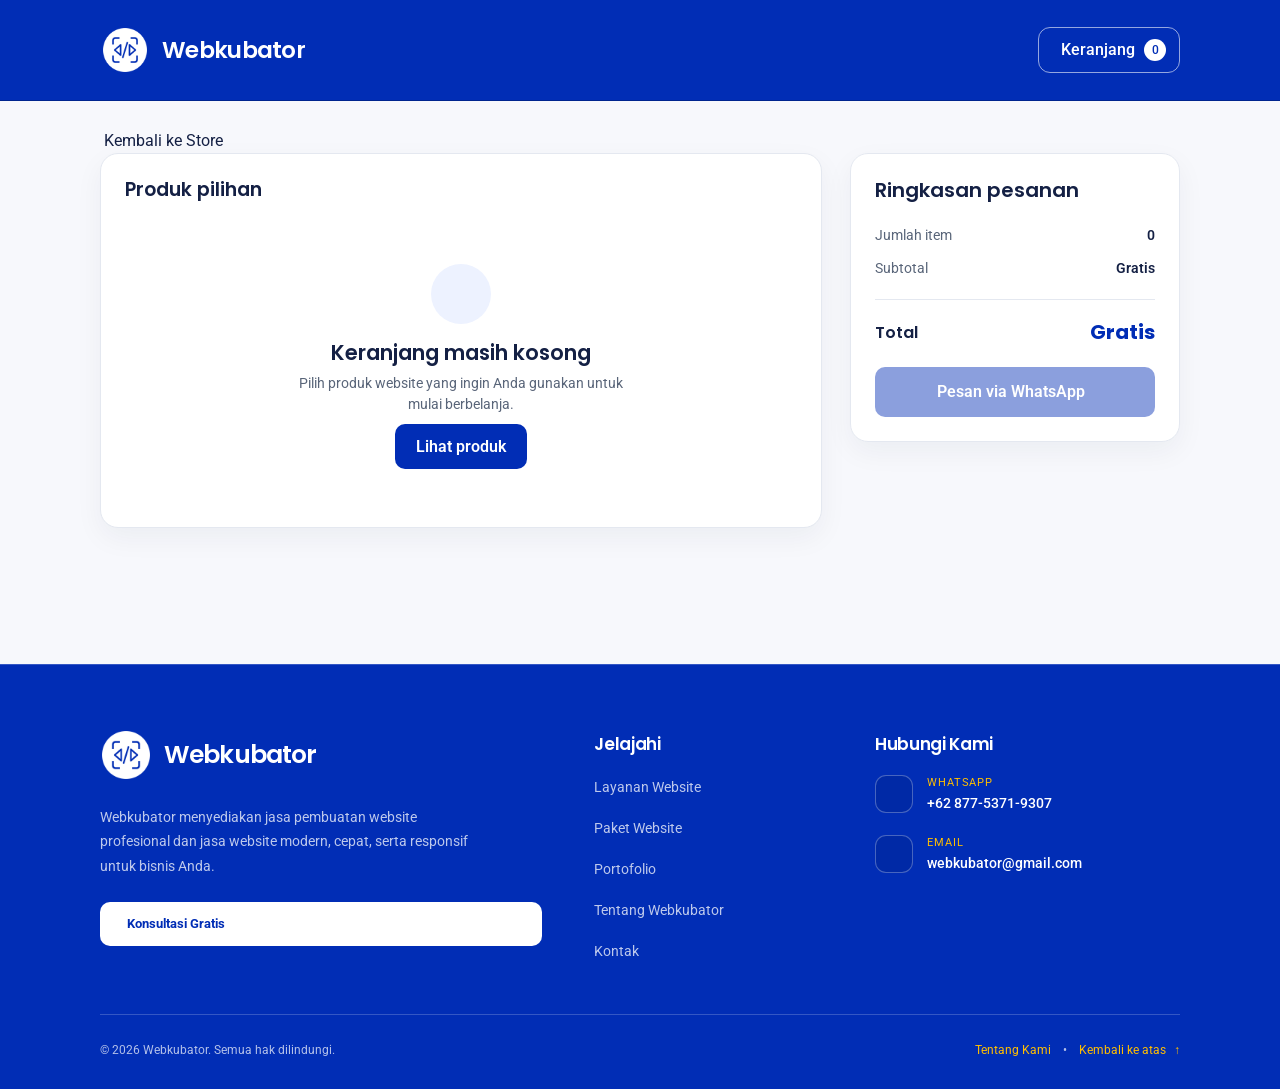
<file: store/cart.html>
<!doctype html>
<html lang="id">
<head>
  <meta charset="utf-8">
  <meta name="viewport" content="width=device-width, initial-scale=1">
  <meta name="theme-color" content="#012db5">
  <meta name="description" content="Keranjang produk website siap pakai Webkubator.">
  <meta name="robots" content="noindex,follow">
  <link rel="icon" type="image/png" href="../assets/images/favicon.png">
  <link rel="preconnect" href="https://fonts.googleapis.com">
  <link rel="preconnect" href="https://fonts.gstatic.com" crossorigin>
  <link rel="preconnect" href="https://cdn-uicons.flaticon.com">
  <link href="https://fonts.googleapis.com/css2?family=Poppins:wght@500;600;700&family=Roboto:wght@400;500;600;700&display=swap" rel="stylesheet">
  <link rel="stylesheet" href="https://cdn-uicons.flaticon.com/3.0.0/uicons-regular-rounded/css/uicons-regular-rounded.css">
  <link rel="stylesheet" href="store.css?v=20260922-1">
  <link rel="stylesheet" href="store-overrides.css?v=20260922-6">
  <link rel="stylesheet" href="cart.css?v=20260923-2">
  <script src="cart.js?v=20260923-2" defer></script>
  <title>Keranjang — Webkubator Store</title>
</head>
<body>
  <a class="skip-link" href="#cart-page">Lewati ke keranjang</a>
  <header class="store-header">
    <div class="container header-inner">
      <a class="brand" href="./" aria-label="Webkubator Store, kembali ke katalog">
        <span class="brand-mark"><img src="../assets/images/logo-white.webp" width="48" height="48" alt=""></span>
        <span>Webkubator</span>
      </a>
      <a class="favorites-toggle product-cart-link" id="cart-link" href="cart.html" aria-label="Keranjang belanja, 0 produk">
        <i class="fi fi-rr-shopping-cart" aria-hidden="true"></i>
        <span class="favorites-label">Keranjang</span><span class="favorites-count" id="cart-count">0</span>
      </a>
    </div>
  </header>
  <main class="container cart-main" id="cart-page">
    <a class="product-back-link" href="./"><i class="fi fi-rr-arrow-left" aria-hidden="true"></i> Kembali ke Store</a>
    <div class="cart-layout">
      <section class="cart-list-section" aria-labelledby="cart-list-title">
        <div class="cart-list-heading"><h2 id="cart-list-title">Produk pilihan</h2><button class="cart-clear" id="cart-clear" type="button" hidden><i class="fi fi-rr-trash" aria-hidden="true"></i> Kosongkan keranjang</button></div>
        <div class="cart-items" id="cart-items"></div>
        <section class="cart-empty" id="cart-empty" hidden aria-live="polite">
          <span class="cart-empty-icon"><i class="fi fi-rr-shopping-cart" aria-hidden="true"></i></span>
          <h2>Keranjang masih kosong</h2><p>Pilih produk website yang ingin Anda gunakan untuk mulai berbelanja.</p>
          <a class="button primary" href="./">Lihat produk</a>
        </section>
      </section>
      <aside class="cart-summary" aria-labelledby="summary-title">
        <h2 id="summary-title">Ringkasan pesanan</h2>
        <div class="summary-row"><span>Jumlah item</span><strong id="summary-quantity">0</strong></div>
        <div class="summary-row"><span>Subtotal</span><strong id="summary-subtotal">Gratis</strong></div>
        <div class="summary-divider"></div>
        <div class="summary-total"><span>Total</span><strong id="summary-total">Gratis</strong></div>
        <a class="button primary cart-checkout" id="cart-checkout" href="#" target="_blank" rel="noopener" aria-disabled="true">Pesan via WhatsApp <i class="fi fi-rr-arrow-up-right" aria-hidden="true"></i></a>
      </aside>
    </div>
  </main>
  <footer class="store-footer" aria-label="Informasi Webkubator">
    <div class="store-footer-inner">
      <div class="store-footer-grid">
        <div class="store-footer-brand">
          <a class="store-footer-brand-link" href="../" aria-label="Webkubator, kembali ke halaman utama"><span class="store-footer-mark"><img src="../assets/images/logo-white.webp" alt="Webkubator" width="52" height="52"></span><span>Webkubator</span></a>
          <p class="store-footer-description">Webkubator menyediakan jasa pembuatan website profesional dan jasa website modern, cepat, serta responsif untuk bisnis Anda.</p>
          <a class="store-footer-cta" href="../#contactus"><i class="fi fi-rr-paper-plane" aria-hidden="true"></i> Konsultasi Gratis</a>
        </div>
        <nav class="store-footer-nav" aria-label="Navigasi footer"><h2 class="store-footer-heading">Jelajahi</h2><ul class="store-footer-links"><li><a href="../#service">Layanan Website</a></li><li><a href="../#pricing">Paket Website</a></li><li><a href="../portofolio/">Portofolio</a></li><li><a href="../about/">Tentang Webkubator</a></li><li><a href="../#contactus">Kontak</a></li></ul></nav>
        <div class="store-footer-contact"><h2 class="store-footer-heading">Hubungi Kami</h2><address class="store-footer-address"><a href="https://wa.me/6287753719307" target="_blank" rel="noopener"><span class="store-footer-contact-icon"><i class="fi fi-rr-phone-call" aria-hidden="true"></i></span><span><small>WhatsApp</small><strong>+62 877-5371-9307</strong></span></a><a href="mailto:webkubator@gmail.com"><span class="store-footer-contact-icon"><i class="fi fi-rr-envelope" aria-hidden="true"></i></span><span><small>Email</small><strong>webkubator@gmail.com</strong></span></a></address></div>
      </div>
      <div class="store-footer-bottom"><p>© 2026 Webkubator. Semua hak dilindungi.</p><div class="store-footer-legal"><a href="../about/">Tentang Kami</a><span aria-hidden="true">•</span><a href="#cart-page">Kembali ke atas <span aria-hidden="true">↑</span></a></div></div>
    </div>
  </footer>
</body>
</html>
</file>
<file: store/store.css>
:root{--blue:#012db5;--blue-hover:#00258e;--ink:#142044;--muted:#596579;--line:#e4e8f0;--soft:#f5f7fc;--white:#fff;--radius:16px;--heading:'Poppins',Arial,sans-serif;--body:'Roboto',Arial,sans-serif}
*{box-sizing:border-box}body{margin:0;background:var(--white);color:var(--ink);font:400 16px/1.5 var(--body)}button,input,select{font:inherit}button,a,input,select{-webkit-tap-highlight-color:transparent}button,a{touch-action:manipulation}button{cursor:pointer}button:disabled{cursor:default;opacity:.4}a{color:inherit;text-decoration:none}button{color:inherit}img{display:block;max-width:100%}button,select,input{min-height:44px}button:focus-visible,a:focus-visible,select:focus-visible,input:focus-visible{outline:3px solid var(--blue);outline-offset:4px}input[type=radio],input[type=checkbox]{min-height:0;accent-color:var(--blue)}[hidden]{display:none!important}h1,h2,h3,p{margin:0}h1,h2,h3{font-family:var(--heading);font-weight:600}button{transition:background .18s,color .18s,border-color .18s,box-shadow .18s}.icon{width:22px;height:22px;fill:none;stroke:currentColor;stroke-width:1.8;stroke-linecap:round;stroke-linejoin:round;flex-shrink:0}.icon-library{position:absolute;width:0;height:0;overflow:hidden}.container{width:min(1080px,calc(100% - 64px));margin-inline:auto}.skip-link{position:fixed;top:-100px;left:16px;padding:12px 20px;background:var(--blue);color:var(--white);z-index:50}.skip-link:focus{top:12px}
.store-header{border-bottom:1px solid var(--line);background:var(--white)}.header-inner{min-height:100px;display:flex;justify-content:space-between;align-items:center;gap:20px}.brand{display:flex;align-items:center;gap:12px;font:600 23px/1 var(--heading);letter-spacing:-.7px}.brand-mark{display:grid;place-items:center;width:50px;height:50px;border-radius:50%;background:var(--blue)}.brand-mark img{width:44px;height:44px;object-fit:contain}.store-tag{align-self:center;padding:6px 9px;border-radius:6px;background:#edf2ff;color:var(--blue);font:500 12px/1 var(--heading);letter-spacing:0;margin-left:3px}.favorites-toggle{display:flex;align-items:center;justify-content:center;gap:9px;min-height:46px;background:var(--white);border:1px solid var(--line);border-radius:12px;padding:9px 13px;color:var(--ink);font-weight:500}.favorites-toggle:hover{border-color:var(--blue);color:var(--blue)}.favorites-toggle[aria-pressed=true]{background:var(--blue);border-color:var(--blue);color:var(--white)}.favorites-count{display:grid;place-items:center;min-width:22px;height:22px;border-radius:50%;font-size:12px;background:#edf2ff;color:var(--blue)}
.store-main{padding-top:32px}.search-row{display:flex;align-items:flex-end;gap:12px}.search-field{flex:1;min-width:0}.search-field>label{display:block;font-size:13px;font-weight:500;margin-bottom:7px;color:var(--muted)}.search-input-wrap{display:flex;align-items:center;border:1px solid #c9d1e0;border-radius:12px;padding-left:18px;gap:12px;background:var(--white);box-shadow:0 3px 8px #14204404}.search-input-wrap:focus-within{border-color:var(--blue);box-shadow:0 0 0 3px #012db514}.search-input-wrap>.icon{color:var(--muted)}.search-input-wrap input{width:100%;height:54px;min-width:0;border:0;background:transparent;padding:12px 14px 12px 0;color:var(--ink);outline:none!important}.search-input-wrap input::placeholder{color:var(--muted)}.filter-toggle{display:flex;align-items:center;justify-content:center;gap:10px;height:56px;padding:12px 22px;background:var(--blue);color:var(--white);border:1px solid var(--blue);border-radius:12px;font-weight:500}.filter-toggle:hover{background:var(--blue-hover)}.filter-count{font-size:12px;background:white;color:var(--blue);border-radius:50%;width:20px;height:20px;line-height:20px}
.category-slider{display:flex;align-items:center;gap:10px;margin:24px 0 32px;min-width:0}.category-track{display:flex;align-items:stretch;gap:10px;min-width:0;flex:1;overflow-x:auto;scroll-snap-type:x proximity;scrollbar-width:thin;scrollbar-color:#dbe2f0 transparent;padding:5px 3px 10px;overscroll-behavior-x:contain}.category{flex-shrink:0;scroll-snap-align:start;display:flex;align-items:center;justify-content:center;gap:9px;min-height:48px;padding:9px 16px;border:1px solid var(--line);border-radius:10px;background:var(--white);font-size:14px;font-weight:500;white-space:nowrap}.category>.icon{width:19px;height:19px;color:var(--muted)}.category:hover{border-color:#7d99ec;background:var(--soft)}.category[aria-pressed=true]{background:var(--blue);color:var(--white);border-color:var(--blue);box-shadow:0 4px 10px #012db51a}.category[aria-pressed=true]>.icon{color:inherit}.slider-arrow{display:grid;place-items:center;width:44px;flex-shrink:0;border:1px solid var(--line);background:var(--white);border-radius:50%;margin-bottom:5px}.slider-arrow:hover:not(:disabled){background:var(--soft);border-color:var(--blue);color:var(--blue)}.slider-arrow.previous .icon{transform:rotate(180deg)}
.catalog{scroll-margin-top:20px;min-height:380px}.catalog-heading{display:flex;justify-content:space-between;align-items:center;gap:16px;margin-bottom:10px}.catalog-heading h1{font-size:24px;letter-spacing:-.7px}.catalog-heading>span{font-size:14px;color:var(--muted);white-space:nowrap}.demo-note{font-size:13px;color:var(--muted);margin-bottom:24px;max-width:65ch}.active-filters{display:flex;align-items:center;flex-wrap:wrap;gap:8px 16px;margin-bottom:20px;font-size:14px;color:var(--muted)}.active-filters button{border:0;background:transparent;color:var(--blue);text-decoration:underline;padding:0 4px;font-weight:500}.product-grid{display:grid;grid-template-columns:repeat(2,minmax(0,1fr));gap:28px 24px;min-height:100px}.product-card{min-width:0;background:var(--white);border:1px solid var(--line);border-radius:var(--radius);padding:10px;box-shadow:0 4px 18px #16224505;transition:box-shadow .2s,border-color .2s}.product-card:hover{border-color:#b1c3ee;box-shadow:0 8px 24px #1622450d}.product-visual{position:relative;aspect-ratio:16/9;border-radius:10px;overflow:hidden;background:var(--soft)}.product-visual img{width:100%;height:100%;object-fit:cover}.product-favorite{position:absolute;right:10px;top:10px;width:44px;height:44px;min-height:44px;display:grid;place-items:center;background:var(--white);color:#344563;border:1px solid #e4e8f0;border-radius:50%;box-shadow:0 2px 8px #14204410}.product-favorite:hover{color:var(--blue);background:#edf2ff}.product-favorite[aria-pressed=true]{color:var(--blue);border-color:#ccd8ff}.product-favorite[aria-pressed=true] .icon{fill:currentColor}.product-info{padding:18px 10px 12px}.product-category{display:block;font-size:12px;font-weight:500;color:var(--muted);margin-bottom:5px}.product-info h2{font-size:19px;line-height:1.5;letter-spacing:-.4px;overflow-wrap:anywhere;margin-bottom:9px}.price-line{display:flex;flex-wrap:wrap;align-items:baseline;gap:5px 10px;font-variant-numeric:tabular-nums}.current-price{color:var(--blue);font-weight:700;font-size:20px}.old-price{font-size:14px;color:var(--muted)}.price-free{display:inline-flex;align-items:center;background:#edf2ff;border-radius:6px;padding:2px 9px;font-size:17px}.empty-state{text-align:center;padding:55px 16px 64px}.empty-icon{width:64px;height:64px;display:grid;place-items:center;margin:0 auto 20px;background:#edf2ff;color:var(--blue);border-radius:50%}.empty-icon .icon{width:28px;height:28px}.empty-state h2{font-size:21px;margin-bottom:8px}.empty-state p{color:var(--muted);margin-bottom:22px}.button{border:1px solid transparent;border-radius:10px;min-height:48px;padding:12px 20px;font-weight:600}.primary{background:var(--blue);color:white}.primary:hover{background:var(--blue-hover)}.secondary{background:var(--white);color:var(--ink);border-color:#c9d1e0}.secondary:hover{background:var(--soft)}.notice{padding:24px;border:1px solid var(--line);border-radius:var(--radius);margin:20px 0}.store-footer{display:flex;justify-content:space-between;gap:16px;border-top:1px solid var(--line);margin-top:56px;padding:24px 0 32px;color:var(--muted);font-size:13px}.store-footer a{color:var(--blue);min-height:44px;display:flex;align-items:center;gap:8px}.store-footer>span{padding-top:12px}
dialog{width:min(440px,calc(100% - 32px));border:0;border-radius:22px;padding:28px;color:var(--ink);background:var(--white);box-shadow:0 24px 80px #0c1b4440;max-height:calc(100dvh - 32px);overflow-y:auto}dialog::backdrop{background:#0c183e80}dialog[open]{animation:dialog-enter .2s ease-out}.dialog-heading{display:flex;align-items:center;justify-content:space-between;gap:16px;margin-bottom:24px}.dialog-heading h2{font-size:22px}.icon-button{width:44px;display:grid;place-items:center;background:var(--soft);border:0;border-radius:50%}fieldset{border:0;padding:0;margin:0 0 24px}legend,.sort-label{font-weight:600;margin-bottom:12px;display:block}.price-options{display:grid;grid-template-columns:repeat(3,1fr);gap:10px}.price-options label{position:relative;display:flex;align-items:center;justify-content:center;border:1px solid #c9d1e0;border-radius:10px;min-height:48px;cursor:pointer;gap:7px;font-size:14px}.price-options label:has(:checked){border-color:var(--blue);color:var(--blue);background:#edf2ff}.price-options input{width:15px;height:15px;margin:0}.discount-option{display:flex;align-items:center;gap:10px;min-height:44px;margin-bottom:24px;cursor:pointer}.discount-option input{width:18px;height:18px}select{display:block;width:100%;height:50px;padding:8px 12px;background:var(--white);border:1px solid #c9d1e0;color:var(--ink);border-radius:10px}.dialog-actions{display:grid;grid-template-columns:1fr 2fr;gap:12px;margin-top:32px}.toast{position:fixed;bottom:24px;left:50%;transform:translate(-50%,12px);z-index:10;max-width:calc(100% - 32px);padding:12px 18px;border-radius:12px;background:var(--ink);color:var(--white);font-size:14px;opacity:0;pointer-events:none;transition:opacity .2s,transform .2s}.toast.is-visible{opacity:1;transform:translate(-50%,0)}@keyframes dialog-enter{from{opacity:0;transform:translateY(10px)}to{opacity:1;transform:translateY(0)}}
@media(max-width:700px){.container{width:calc(100% - 32px)}.header-inner{min-height:80px;gap:12px}.brand{font-size:20px;gap:9px}.brand-mark{width:42px;height:42px}.brand-mark img{width:38px;height:38px}.store-tag{font-size:10px;margin-left:0;padding:5px 6px}.favorites-label{display:none}.favorites-toggle{padding:8px;gap:5px;min-width:48px;border:0}.favorites-toggle>.icon{width:23px;height:23px}.favorites-count{min-width:18px;height:18px;font-size:11px}.store-main{padding-top:22px}.search-input-wrap{padding-left:13px;gap:9px}.search-input-wrap input{height:50px;font-size:16px}.filter-toggle{height:52px;padding:10px 13px;gap:6px}.filter-toggle .icon{width:21px}.search-row{gap:9px}.category-slider{gap:0;margin:18px 0 24px}.slider-arrow{display:none}.category-track{gap:8px;margin-inline:-3px;padding-bottom:8px}.category{min-height:46px;font-size:13px;padding:9px 12px;gap:7px}.catalog-heading h1{font-size:21px}.catalog-heading>span{font-size:12px}.demo-note{font-size:12px;line-height:1.55;margin-bottom:20px}.product-grid{gap:16px 12px}.product-card{padding:6px;border-radius:13px}.product-visual{border-radius:8px}.product-favorite{top:5px;right:5px;background:#ffffffed;width:44px;height:44px}.product-favorite .icon{width:20px;height:20px}.product-info{padding:12px 5px 9px}.product-category{font-size:11px;margin-bottom:4px}.product-info h2{font-size:14px;line-height:1.5;letter-spacing:-.2px;margin-bottom:7px}.current-price{font-size:16px}.old-price{font-size:12px}.price-free{font-size:14px;padding:2px 7px}.price-line{gap:2px 6px}.store-footer{margin-top:36px;font-size:12px;flex-wrap:wrap}.store-footer>span{padding-top:12px}dialog{padding:24px 20px}.toast{width:max-content;text-align:center}}
@media(max-width:359px){.container{width:calc(100% - 24px)}.brand{font-size:17px;gap:7px}.store-tag{display:none}.product-grid{gap:12px 8px}.product-info h2{font-size:13px}.filter-toggle{padding-inline:10px}.product-info{padding-inline:3px}}
@media(prefers-reduced-motion:reduce){*,*::before,*::after{animation:none!important;transition:none!important;scroll-behavior:auto!important}}
</file>
<file: store/store-overrides.css>
:root{--blue:#012db5;--blue-hover:#00258e;--ink:#142044;--muted:#596579;--line:#e4e8f0;--soft:#f5f7fc;--page:#f7f8fc;--white:#fff;--radius:16px;--heading:'Poppins',Arial,sans-serif;--body:'Roboto',Arial,sans-serif}
*{box-sizing:border-box}
body{margin:0;background:var(--page);color:var(--ink);font:400 16px/1.5 var(--body)}
button,input,select{font:inherit}button,a,input,select{-webkit-tap-highlight-color:transparent}button,a{touch-action:manipulation}button{cursor:pointer}button:disabled{cursor:default;opacity:.4}a{color:inherit;text-decoration:none}button{color:inherit}img{display:block;max-width:100%}button,select,input{min-height:44px}button:focus-visible,a:focus-visible,select:focus-visible,input:focus-visible{outline:3px solid var(--blue);outline-offset:4px}input[type=radio],input[type=checkbox]{min-height:0;accent-color:var(--blue)}[hidden]{display:none!important}h1,h2,h3,p{margin:0}h1,h2,h3{font-family:var(--heading);font-weight:600}button{transition:background .18s,color .18s,border-color .18s,box-shadow .18s}
.icon{width:22px;height:22px;fill:none;stroke:currentColor;stroke-width:1.8;stroke-linecap:round;stroke-linejoin:round;flex-shrink:0}.icon-library{position:absolute;width:0;height:0;overflow:hidden}.container{width:min(1080px,calc(100% - 64px));margin-inline:auto}.skip-link{position:fixed;top:-100px;left:16px;padding:12px 20px;background:var(--blue);color:var(--white);z-index:50}.skip-link:focus{top:12px}
.store-header{border-bottom:1px solid #00258e;background:var(--blue);color:var(--white)}
.brand{color:var(--white)}
.store-tag{border-color:rgba(255,255,255,.42);background:transparent;color:var(--white)}
.favorites-toggle{background:transparent;border-color:rgba(255,255,255,.58);color:var(--white)}
.favorites-toggle:hover,.favorites-toggle[aria-pressed=true]{background:rgba(255,255,255,.14);border-color:var(--white);color:var(--white)}
.favorites-count{background:var(--white);color:var(--blue)}
.catalog-heading{margin-bottom:24px}
.catalog-heading>span{font-size:14px;color:var(--muted);white-space:nowrap}
.reset-filters{min-height:42px;padding:8px 14px;border:1px solid #c9d1e0;border-radius:9px;background:var(--white);color:var(--blue);font-size:13px;font-weight:600}
.reset-filters:hover{border-color:var(--blue);background:#edf2ff}
.product-card{box-shadow:0 4px 18px #16224512}
.product-card:hover{box-shadow:0 8px 24px #1622451c}
.product-card{cursor:pointer}
.product-card:focus-visible{outline:3px solid var(--blue);outline-offset:4px}
.product-preview{position:absolute;right:10px;bottom:10px;width:36px;height:36px;min-height:36px;padding:0;display:grid;place-items:center;border:1px solid #dfe5f0;border-radius:50%;background:#ffffffed;color:var(--blue);box-shadow:0 3px 10px #14204418;opacity:.9;transition:transform .18s,opacity .18s}
.product-preview:hover,.product-preview:focus-visible{opacity:1;transform:scale(1.06)}
.product-preview>i.fi{font-size:17px}
.preview-dialog{width:min(1000px,calc(100% - 32px));padding:18px;border-radius:20px}
.preview-dialog .dialog-heading{margin-bottom:12px}
.preview-dialog #preview-image{display:block;width:100%;height:auto;max-height:calc(100dvh - 150px);object-fit:contain;border-radius:12px;background:var(--soft)}
i.fi{display:inline-flex;align-items:center;justify-content:center;font-size:18px;line-height:1;flex-shrink:0}
.favorites-toggle>i.fi{font-size:22px}
.filter-toggle>i.fi{font-size:18px}
.search-input-wrap>i.fi{color:var(--muted);font-size:18px}
.category>i.fi{width:19px;height:19px;color:var(--muted);font-size:17px}
.category[aria-pressed=true]>i.fi{color:inherit}
.slider-arrow>i.fi{font-size:18px}
.slider-arrow.previous>i.fi{transform:rotate(180deg)}
.product-favorite>i.fi{font-size:20px}
.icon-button>i.fi{font-size:20px}
.empty-icon>i.fi{font-size:28px}
.store-footer{display:block;margin-top:64px;padding:64px 0 24px;background:var(--blue);border-top:1px solid rgba(255,255,255,.2);color:var(--white)}
.store-footer-inner{width:min(1080px,calc(100% - 64px));margin-inline:auto}
.store-footer-grid{display:grid;grid-template-columns:minmax(0,1.45fr) minmax(150px,.75fr) minmax(0,1fr);gap:52px;padding-bottom:48px}
.store-footer .store-footer-brand-link{display:inline-flex;align-items:center;gap:12px;color:var(--white);font:600 25px/1.1 var(--heading);letter-spacing:-.035em}
.store-footer-mark{display:grid;place-items:center;width:52px;height:52px}
.store-footer-mark img{width:48px;height:48px;object-fit:contain}
.store-footer-description{max-width:370px;margin:20px 0 24px;color:rgba(255,255,255,.74);font-size:14px;line-height:1.75}
.store-footer-cta{display:inline-flex;align-items:center;gap:9px;min-height:46px;padding:11px 18px;border:1px solid rgba(255,255,255,.84);border-radius:10px;background:var(--white);color:var(--blue);font-weight:700;transition:background .2s,color .2s,transform .2s}
.store-footer-cta:hover,.store-footer-cta:focus-visible{background:#edf2ff;color:var(--blue);transform:translateY(-2px)}
.store-footer-cta>i.fi{font-size:15px}
.store-footer-heading{margin:5px 0 18px;color:var(--white);font:600 17px/1.2 var(--heading);letter-spacing:-.02em}
.store-footer-links{display:grid;gap:11px;padding:0;margin:0;list-style:none}
.store-footer-links a{display:inline-flex;width:max-content;min-height:30px;align-items:center;color:rgba(255,255,255,.74);font-size:14px;transition:color .2s,transform .2s}
.store-footer-links a:hover,.store-footer-links a:focus-visible{color:var(--white);transform:translateX(3px)}
.store-footer-address{display:grid;gap:16px;margin:0;font-style:normal}
.store-footer-address a{display:grid;grid-template-columns:40px 1fr;gap:12px;align-items:center;min-height:44px;color:rgba(255,255,255,.74);transition:color .2s,transform .2s}
.store-footer-address a:hover,.store-footer-address a:focus-visible{color:var(--white);transform:translateX(3px)}
.store-footer-contact-icon{display:grid;place-items:center;width:38px;height:38px;border:1px solid rgba(255,255,255,.28);border-radius:11px;background:rgba(0,37,142,.38);color:#ffbe00}
.store-footer-contact-icon>i.fi{font-size:15px}
.store-footer-address small,.store-footer-address strong{display:block}
.store-footer-address small{margin-bottom:2px;color:#ffbe00;font-size:11px;letter-spacing:.08em;text-transform:uppercase}
.store-footer-address strong{color:var(--white);font:500 14px/1.4 var(--body)}
.store-footer-bottom{display:flex;justify-content:space-between;align-items:center;gap:20px;padding-top:20px;border-top:1px solid rgba(255,255,255,.2);color:rgba(255,255,255,.7);font-size:12px}
.store-footer-bottom p{margin:0}
.store-footer-legal{display:flex;align-items:center;gap:12px}
.store-footer-legal a{min-height:30px;display:inline-flex;align-items:center;color:#ffbe00;transition:color .2s}
.store-footer-legal a:hover,.store-footer-legal a:focus-visible{color:var(--white)}
@media(max-width:700px){
  .container{width:calc(100% - 20px)}
  .store-main{padding-inline:0}
  .store-footer{margin-top:48px;padding:50px 0 22px}
  .store-footer-inner{width:calc(100% - 20px)}
  .store-footer-grid{grid-template-columns:1fr;gap:34px;padding-bottom:34px}
  .store-footer-brand-link{font-size:22px}
  .store-footer-description{margin:16px 0 20px}
  .store-footer-cta{width:100%;max-width:300px}
  .store-footer-bottom{align-items:flex-start;flex-direction:column;gap:12px}
  .store-footer-bottom p{font-size:11px}
  .store-footer-legal{flex-wrap:wrap;gap:9px;font-size:11px}
  .category-track{margin-inline:0}
  .catalog-heading{margin-bottom:20px}
  .catalog-heading>span{font-size:12px}
  .favorites-toggle>i.fi{font-size:23px}
  .product-category{font-size:10px}
  .product-info h2{font-size:12px;line-height:1.35;display:-webkit-box;-webkit-box-orient:vertical;-webkit-line-clamp:2;overflow:hidden}
  .product-preview{right:6px;bottom:6px;width:32px;height:32px;min-height:32px}
}
@media(min-width:901px){
  .product-grid{grid-template-columns:repeat(4,minmax(0,1fr));gap:24px 18px}
  .product-info h2{font-size:17px}
}
</file>
<file: store/cart.css>
.cart-main{padding-top:28px;padding-bottom:72px}.cart-page-heading{display:flex;align-items:end;justify-content:space-between;gap:20px;margin-bottom:28px}.cart-kicker{margin-bottom:5px;color:var(--blue);font-size:12px;font-weight:700;letter-spacing:.08em;text-transform:uppercase}.cart-page-heading h1{color:var(--ink);font:700 clamp(26px,3vw,38px)/1.15 var(--heading);letter-spacing:-.04em}.cart-page-heading>span{color:var(--muted);font-size:14px}.cart-layout{display:grid;grid-template-columns:minmax(0,1fr) 330px;align-items:start;gap:28px}.cart-list-section{min-width:0;padding:24px;border:1px solid var(--line);border-radius:18px;background:var(--white);box-shadow:0 10px 28px #1420440d}.cart-list-heading{display:flex;align-items:center;justify-content:space-between;gap:16px;margin-bottom:18px}.cart-list-heading h2{font:600 19px/1.25 var(--heading)}.cart-clear{display:inline-flex;align-items:center;gap:7px;min-height:40px;padding:8px 11px;border:1px solid #f2c6cd;border-radius:9px;background:#fff7f8;color:#b42336;font-size:12px;font-weight:700}.cart-clear:hover,.cart-clear:focus-visible{background:#ffedf0}.cart-clear>i.fi{font-size:14px}.cart-items{display:grid;gap:14px}.cart-item{display:grid;grid-template-columns:118px minmax(0,1fr) auto;gap:16px;align-items:center;padding:12px;border:1px solid var(--line);border-radius:14px;background:#fff}.cart-item-media{overflow:hidden;aspect-ratio:16/10;border-radius:9px;background:var(--soft)}.cart-item-media img{width:100%;height:100%;object-fit:cover}.cart-item-main{min-width:0}.cart-item-title{display:block;margin-bottom:4px;color:var(--ink);font:600 16px/1.3 var(--heading);overflow:hidden;text-overflow:ellipsis;white-space:nowrap}.cart-item-title:hover,.cart-item-title:focus-visible{color:var(--blue)}.cart-item-category{display:block;margin-bottom:10px;color:var(--muted);font-size:12px}.cart-item-price{display:flex;align-items:baseline;gap:8px;flex-wrap:wrap;color:var(--blue);font-size:14px;font-weight:700}.cart-item-price del{color:var(--muted);font-size:11px;font-weight:400}.cart-item-side{display:flex;flex-direction:column;align-items:flex-end;gap:14px}.cart-item-total{color:var(--ink);font:700 15px/1.2 var(--heading);font-variant-numeric:tabular-nums;white-space:nowrap}.cart-quantity{display:flex;align-items:center;overflow:hidden;border:1px solid var(--line);border-radius:9px}.cart-quantity button{width:34px;height:36px;min-height:36px;border:0;background:transparent;color:var(--blue);font-size:18px}.cart-quantity button:hover,.cart-quantity button:focus-visible{background:#edf2ff}.cart-quantity span{display:grid;place-items:center;width:30px;height:36px;border-inline:1px solid var(--line);color:var(--ink);font-size:13px;font-weight:700}.cart-remove{display:inline-flex;align-items:center;gap:5px;min-height:32px;padding:4px 7px;border:0;background:transparent;color:#b42336;font-size:12px;font-weight:600}.cart-remove:hover,.cart-remove:focus-visible{text-decoration:underline}.cart-remove>i.fi{font-size:13px}.cart-empty{padding:44px 18px;text-align:center}.cart-empty-icon{display:grid;place-items:center;width:60px;height:60px;margin:0 auto 16px;border-radius:50%;background:#edf2ff;color:var(--blue)}.cart-empty-icon>i.fi{font-size:23px}.cart-empty h2{margin-bottom:7px;font:600 21px/1.25 var(--heading)}.cart-empty p{max-width:360px;margin:0 auto 20px;color:var(--muted);font-size:14px}.cart-summary{position:sticky;top:24px;padding:24px;border:1px solid var(--line);border-radius:18px;background:var(--white);box-shadow:0 10px 28px #1420440d}.cart-summary h2{margin-bottom:22px;font:600 20px/1.25 var(--heading)}.summary-row,.summary-total{display:flex;align-items:center;justify-content:space-between;gap:16px;color:var(--muted);font-size:14px}.summary-row+ .summary-row{margin-top:12px}.summary-row strong{color:var(--ink);font-weight:600}.summary-divider{height:1px;margin:20px 0;border-top:1px solid var(--line)}.summary-total{color:var(--ink);font:600 16px/1.25 var(--heading)}.summary-total strong{color:var(--blue);font-size:20px}.cart-checkout{display:flex;align-items:center;justify-content:center;gap:8px;width:100%;margin-top:22px;text-align:center}.cart-checkout[aria-disabled=true]{pointer-events:none;opacity:.45}.cart-checkout>i.fi{font-size:14px}.summary-note{margin-top:12px;color:var(--muted);font-size:11px;line-height:1.55;text-align:center}.cart-empty[hidden],.cart-clear[hidden]{display:none}
@media(max-width:900px){.cart-layout{grid-template-columns:1fr}.cart-summary{position:static}.cart-list-section{padding:20px}.cart-summary{padding:20px}}
@media(max-width:600px){.cart-main{padding-top:16px;padding-bottom:42px}.cart-layout{gap:16px}.cart-list-section{padding:14px}.cart-list-heading{align-items:flex-start;flex-direction:column;gap:9px}.cart-list-heading h2{font-size:17px}.cart-clear{width:100%;justify-content:center}.cart-item{grid-template-columns:88px minmax(0,1fr);grid-template-areas:"media main" "media side";gap:8px 11px;padding:10px}.cart-item-media{grid-area:media;width:88px;height:58px;aspect-ratio:auto;align-self:start}.cart-item-main{grid-area:main;align-self:start}.cart-item-title{margin-bottom:3px;font-size:13px;line-height:1.25}.cart-item-category{margin-bottom:6px;font-size:10px;line-height:1.35}.cart-item-price{font-size:12px;gap:5px}.cart-item-side{grid-area:side;display:grid;grid-template-columns:minmax(0,1fr) auto auto;align-items:center;width:100%;margin-top:1px;gap:6px}.cart-item-total{justify-self:start;font-size:12px}.cart-quantity{justify-self:center}.cart-quantity button{width:30px}.cart-quantity span{width:26px}.cart-remove{justify-self:end;min-width:30px;padding:4px 2px;font-size:0}.cart-remove span{display:none}.cart-summary{padding:18px}.summary-total strong{font-size:18px}}
</file>
